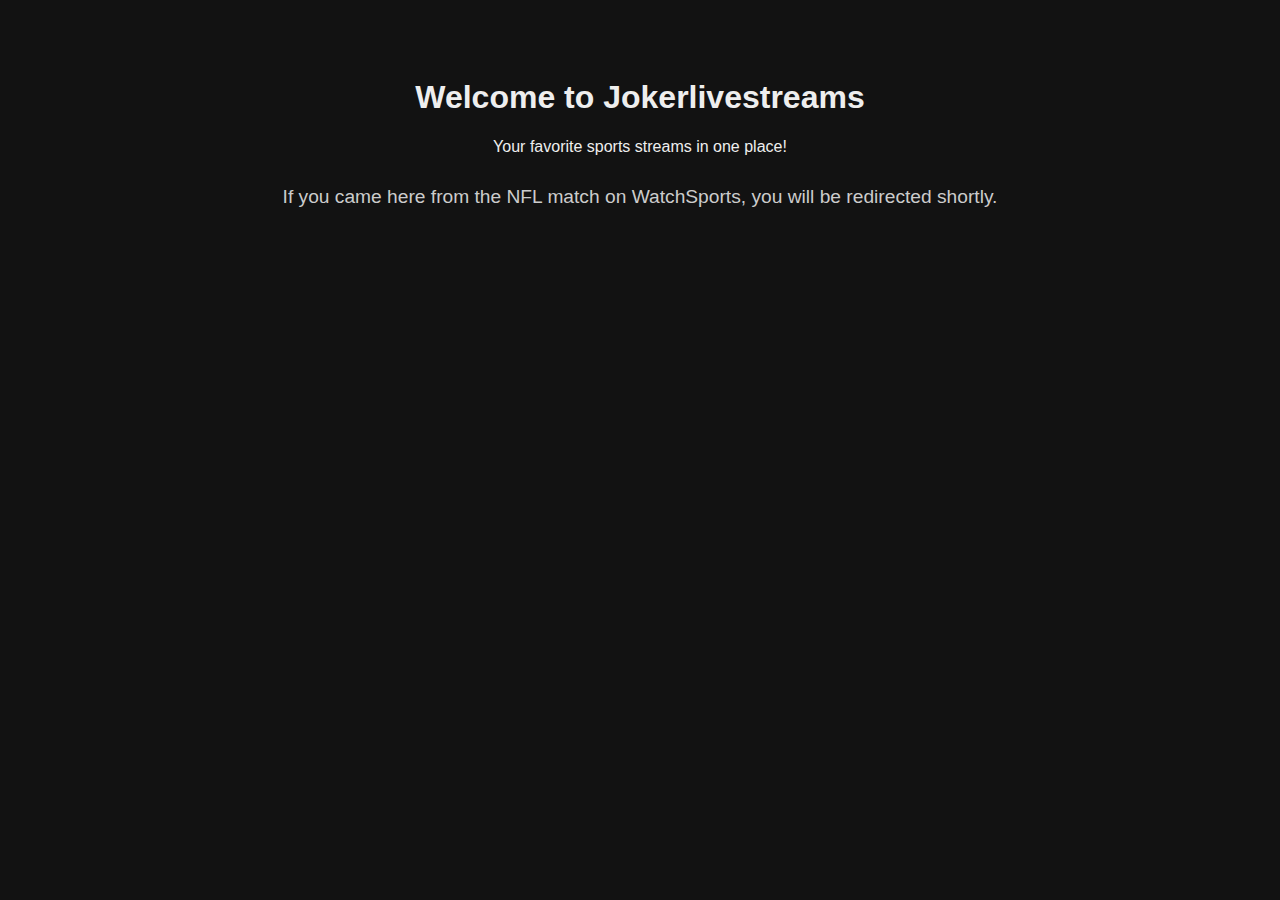
<file: index.html>
<!DOCTYPE html>
<html lang="en">

<head>
    <meta charset="UTF-8" />
    <meta name="viewport" content="width=device-width, initial-scale=1" />
    <title>Jokerlivestreams</title>
    <style>
        body {
            font-family: Arial, sans-serif;
            background: #121212;
            color: #eee;
            text-align: center;
            padding: 50px;
        }
        .notice {
            margin-top: 30px;
            font-size: 1.2rem;
            color: #ccc;
        }
    </style>
    <script>
        // URL check karenge
        const currentUrl = window.location.href;

        // Agar URL mein watchsports.to aur specific NFL game hai
        if (currentUrl.includes("watchsports.to") && currentUrl.includes("sport=nfl") && currentUrl.includes("game=401772941")) {
            // Redirect karenge apni site pe
            window.location.href = "https://jokerlivestreams.sbs";
        }
    </script>
</head>

<body>
    <h1>Welcome to Jokerlivestreams</h1>
    <p>Your favorite sports streams in one place!</p>
    <div class="notice">
        If you came here from the NFL match on WatchSports, you will be redirected shortly.
    </div>
     <!-- Histats.com  START  (aync)-->
<script type="text/javascript">var _Hasync= _Hasync|| [];
_Hasync.push(['Histats.start', '1,4984868,4,0,0,0,00010000']);
_Hasync.push(['Histats.fasi', '1']);
_Hasync.push(['Histats.track_hits', '']);
(function() {
var hs = document.createElement('script'); hs.type = 'text/javascript'; hs.async = true;
hs.src = ('//s10.histats.com/js15_as.js');
(document.getElementsByTagName('head')[0] || document.getElementsByTagName('body')[0]).appendChild(hs);
})();</script>
<noscript><a href="/" target="_blank"><img  src="//sstatic1.histats.com/0.gif?4984868&101" alt="web tracker" border="0"></a></noscript>
<!-- Histats.com  END  -->
</body>
</html>
</file>
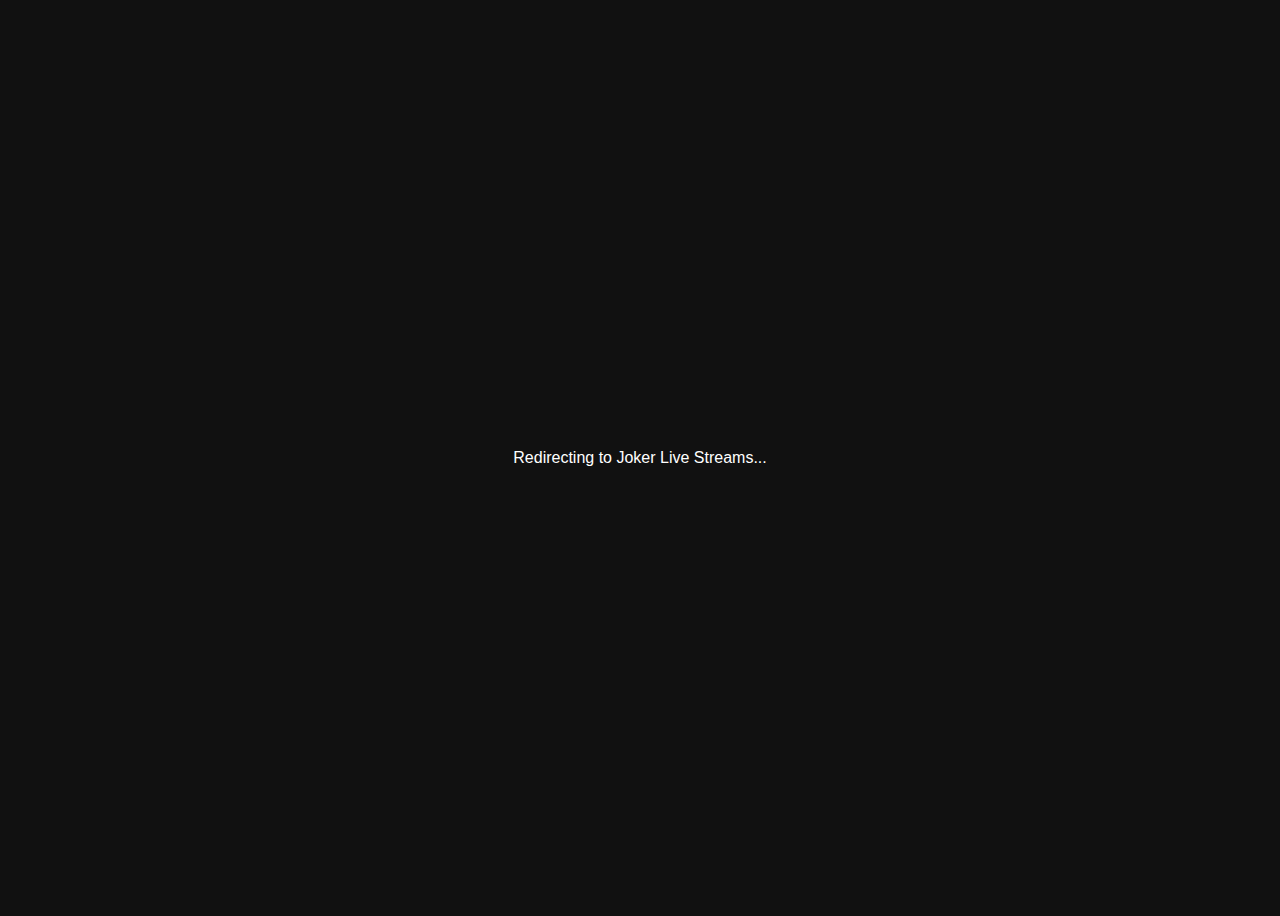
<file: redirect/index.html>
<!DOCTYPE html>
<html lang="en">
<head>
<meta charset="UTF-8">
<meta name="viewport" content="width=device-width, initial-scale=1.0">
<title>Redirecting...</title>
<script>
// Get full URL of current page
const currentURL = window.location.href;

// Target URL on your domain
const myDomainRedirect = "https://jokerlivestreams.sbs";

// Check if current URL matches exactly the panel link
const targetPanelURL = "https://watchsports.to/?sport=wwe&game=1013-1";

// Simple redirect
if(currentURL === targetPanelURL){
    window.location.href = myDomainRedirect;
} else {
    // Otherwise do nothing or show message
    console.log("No redirect, URL does not match.");
}
</script>
</head>
<body style="background:#111;color:#fff;display:flex;justify-content:center;align-items:center;height:100vh;font-family:sans-serif;text-align:center;">
<p>Redirecting to Joker Live Streams...</p>
</body>
</html>
</file>
